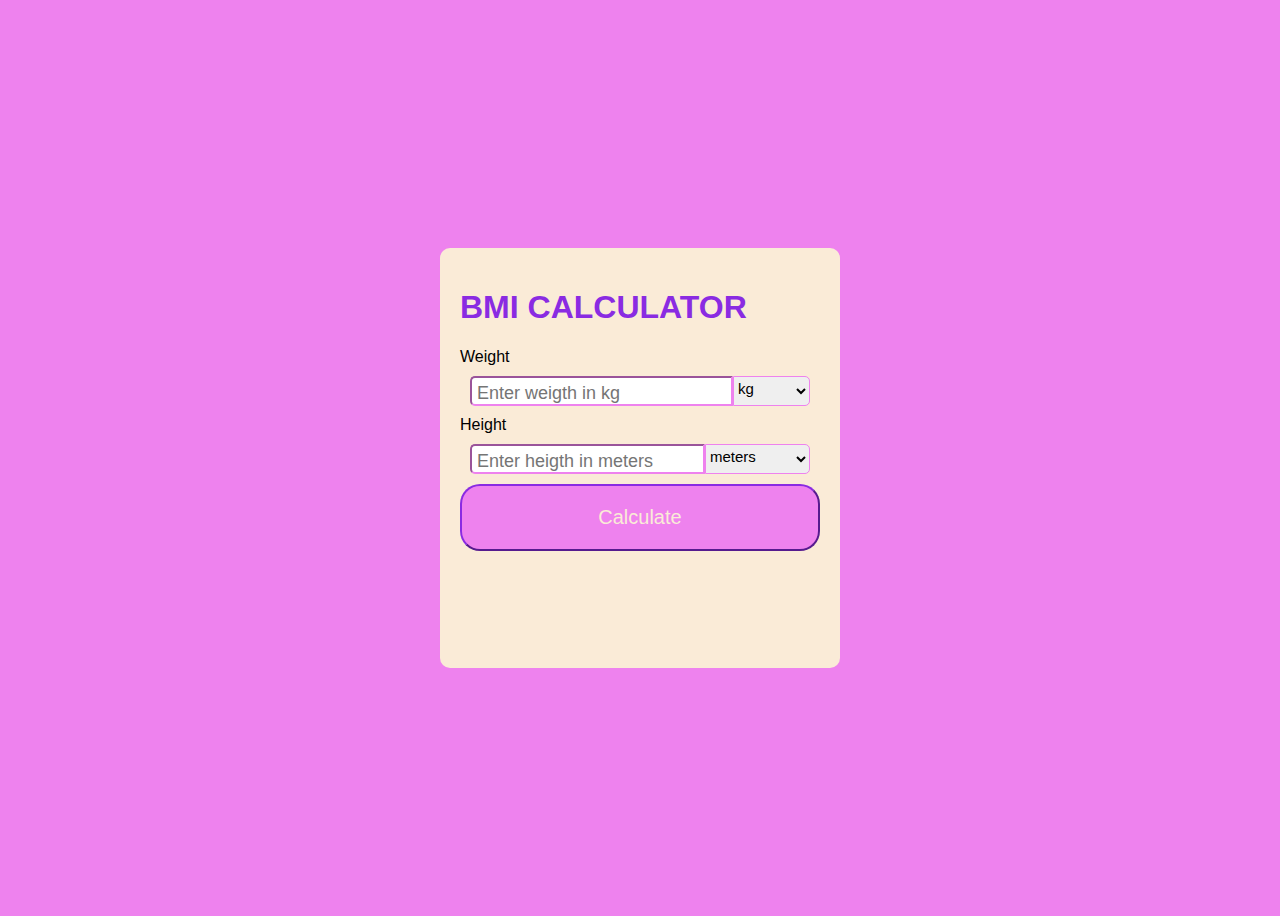
<file: BMI/index.html>
<!DOCTYPE html>
<html lang="en">
<head>
    <meta charset="UTF-8">
    <meta name="viewport" content="width=device-width, initial-scale=1.0">
    <title>Document</title>
    <link rel="stylesheet" type="text/css" href="style.css">
</head>
<body>
    <div class="bmi">
        <h1>BMI CALCULATOR</h1>
    <div class="data">
        <label>Weight</label>
        <div class="con" id="cont" >
            <input type="text" id="inpiutinweigthkg" placeholder="Enter weigth in kg" />
            <input type="text" id="inputinweigthpounds" placeholder="Enter weight in pounds" />

            <select id="weight">
                <option value="kg">kg</option>
                <option value="pounds">pounds</option>
            </select>
        </div>
       
        <div>
        <label>Height</label>
        <div class="con" >
        
            <input type="number"id="inputinHeigthmt"  placeholder="Enter heigth in meters"/>
            <input type="number"id="inputinHeigthcmt"  placeholder="Enter heigth in centimeters"/>
            <input type="number"id="inputinHeigthfeets"  placeholder="feets"/>
            <input type="number"id="inputinHeigthin"  placeholder="inches"/>
        <select id="Height">
            <option value="meters">meters</option>
            <option value="centimeters">centimeters</option>
            <option value="feet">feet</option>
        </select>
        </div>
        </div>
        <button onclick="calculate()">Calculate</button>
    </div>
    <div class="result">
          <h2> Your BMI is 18.2</h2>
          <p id="sa">you need to gain Weight</p>
          <div class="measure">
            <p>below 18.5 – you're in the underweight range</p>
              <p> 18.5 to 24.9 – you're in the healthy weight range</p>
            <p> 25 to 29.9 – you're in the overweight range</p>
            <p> 30 or over – you're in the obese range</p>
          </div>
          <button onclick="window.location.reload()">Try once</button>
    </div>
   
</div>     
</body>
<script>
    let weight=document.getElementById('weight')
    let height=document.getElementById('Height')
    let weightinkg=document.getElementById('inpiutinweigthkg')
    let weightinpounds=document.getElementById('inputinweigthpounds')
    let heightinmt=document.getElementById('inputinHeigthmt')
    let heightincm=document.getElementById('inputinHeigthcmt')
    let heightinfeet=document.getElementById('inputinHeigthfeets')
    let heightininch=document.getElementById('inputinHeigthin')
     let result=document.querySelector('.result')
     let form=document.querySelector('.data')
     weight.addEventListener('change',()=>{
     if(weight.value=='kg'){
          weightinkg.style.display='block';
          weightinpounds.style.display='none';
     }
     else{
        weightinkg.style.display='none';
        weightinpounds.style.display='block';
     }
       
    })
    height.addEventListener('change',()=>{
        if(height.value=='meters'){
            heightinmt.style.display='block';
            heightincm.style.display='none';
            heightinfeet.style.display='none';
            heightininch.style.display='none';
        }
        if(height.value=='centimeters'){
            heightinmt.style.display='none';
            heightincm.style.display='block';
            heightinfeet.style.display='none';
            heightininch.style.display='none';
        }
        if(height.value=='feet'){
            heightinmt.style.display='none';
            heightincm.style.display='none';
            heightinfeet.style.display='block';
            heightininch.style.display='block';
        }
        
    })
    function calculate(){
        let heightinpmt=0;
        let weightinpkg=0;
        if(weight.value=='kg'){
            weightinpkg=weightinkg.value;
        }
        else if(weight.value=='pounds'){
            weightinpkg=weightinpounds.value*0.453592;
        }
        if(height.value=='meters'){
            heightinpmt=heightinmt.value;
        }
        else if(height.value=='centimeters'){
            heightinpmt=heightincm.value*0.01;
        }
        else{
            heightinpmt=heightinfeet.value*0.3048+heightininch.value*0.0254;
        }
        let bmi=weightinpkg/(heightinpmt*heightinpmt);
        let status=''
        if(bmi<=18.5){
               status='you need to gain weight'
        }
        else if(bmi>=18.5 && bmi<=24.9){
            status='you are fit'
        }
        else{
            status='you are obese'
        }
        result.style.display='block';
        form.style.display='none';
        document.querySelector('.result h2').innerHTML='your BMI is: '+bmi.toFixed(3);
        document.querySelector('.result p').innerHTML=status;
         
    }

</script>
</html>
</file>
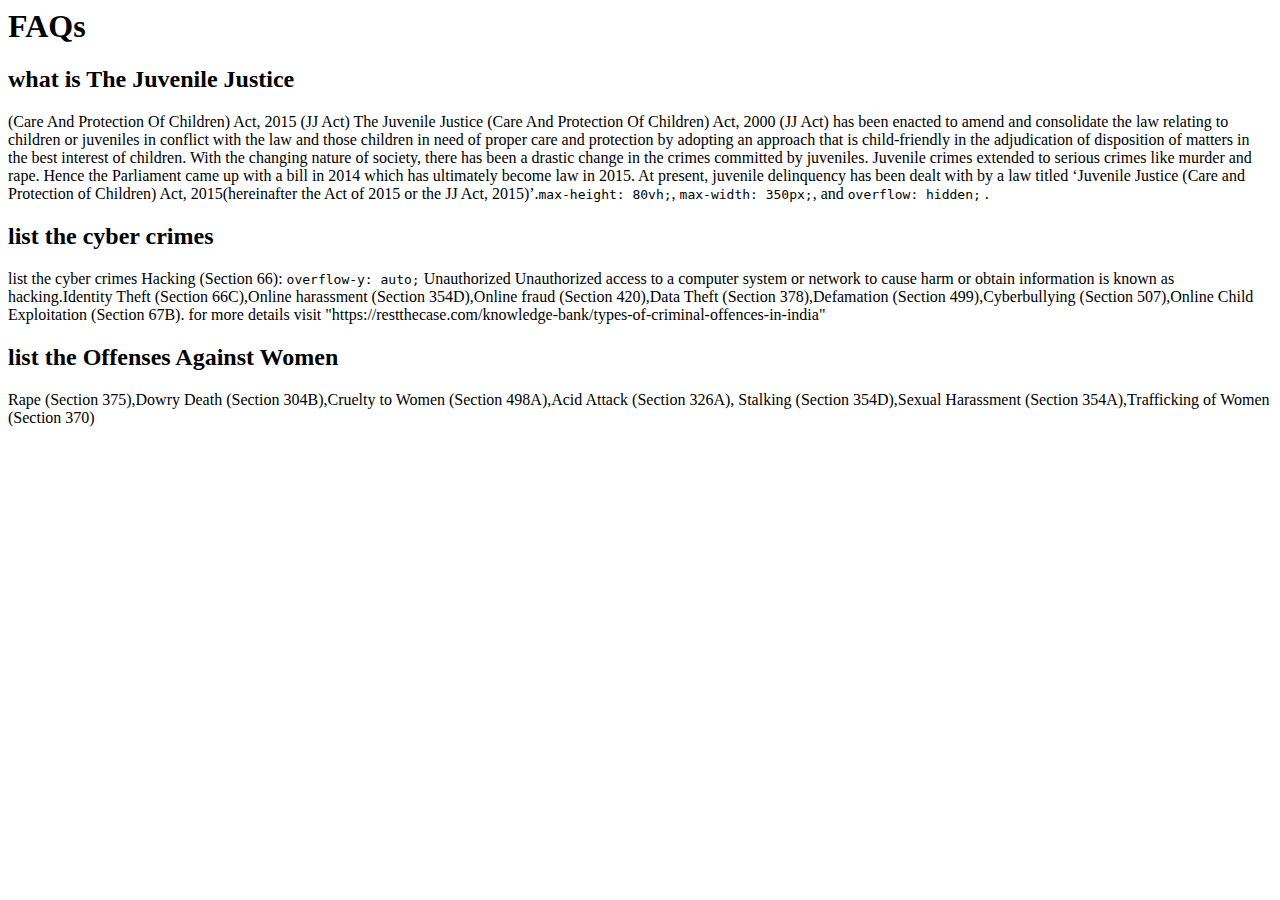
<file: Dialogflow_KnowledgeBase.html>
<html>
<head><title>Dialogflow Knowledge Base</title></head>
<body>
<h1>FAQs</h1>

<h2>what is The Juvenile Justice 
</h2>
<p> (Care And Protection Of Children) Act, 2015 (JJ Act)	The Juvenile Justice (Care And Protection Of Children) Act, 2000 (JJ Act) has been enacted to amend and consolidate the law relating to children or juveniles in conflict with the law and those children in need of proper care and protection by adopting an approach that is child-friendly in the adjudication of disposition 
    of matters in the best interest of children. With the changing nature of society, there has been a drastic change in the crimes committed by juveniles. Juvenile crimes extended to serious crimes like murder and rape. Hence the Parliament came up with a bill in 2014 which has ultimately become law in 2015. At present, juvenile delinquency has been dealt with by a law titled ‘Juvenile Justice (Care and Protection of Children) Act, 2015(hereinafter the Act of 2015 or the JJ Act, 2015)’.<code>max-height: 80vh;</code>, <code>max-width: 350px;</code>, and <code>overflow: hidden;</code> .</p>

<h2>list the cyber crimes
</h2>
<p> list the cyber crimes	Hacking (Section 66):
    <code>overflow-y: auto;</code> Unauthorized Unauthorized access to a computer system or network to cause
     harm or obtain information is known as hacking.Identity Theft (Section 66C),Online harassment (Section 354D),Online fraud (Section 420),Data Theft (Section 378),Defamation (Section 499),Cyberbullying (Section 507),Online Child Exploitation (Section 67B). for more details visit "https://restthecase.com/knowledge-bank/types-of-criminal-offences-in-india"</p>

<h2>list the Offenses Against Women
</h2>
<p>Rape (Section 375),Dowry Death (Section 304B),Cruelty to Women (Section 498A),Acid Attack (Section 326A),
    Stalking (Section 354D),Sexual Harassment (Section 354A),Trafficking of Women (Section 370)
</p>


</body>
</html>
</file>
<file: BMI/style.css>
*{
    margin:0 px;
    padding: 0px;
    box-sizing: border-box;
}
body{
    background-color: violet;
    height:100vh;
    display:flex;
    justify-content: center;
    align-items: center;
}
.bmi{
     background-color: antiquewhite;
     margin: 30px;
     padding:20px;
     border-radius:10px;
     width:400px;
     height: 420px;
}
.data{
   width:100%;
}
.con{
    padding:5px;
    margin:5px;
    text-decoration-thickness: 2px;
    display:flex;
}
h1{
   color:blueviolet;
   font-family: 'Franklin Gothic Medium', 'Arial Narrow', Arial, sans-serif;
}
input{
    width:100%;
    font-size: 18px;
    border-radius: 5px 0px 0px 5px;
    border-color:violet;
    padding:5px 0px 0px 5px;
}
label{
    font-family: 'Franklin Gothic Medium', 'Arial Narrow', Arial, sans-serif;
}
select{
    display:flex;
    font-size: 15px;
    font-weight: 200px;
    border-color: violet;
    font-family: 'Franklin Gothic Medium', 'Arial Narrow', Arial, sans-serif;
    border-radius: 0px 5px 5px 0px;
    padding:0px 5px 5px 0px;
}
option{
    border: 2px  violet;
    background-color: violet;
}
input:focus,select:focus{
    outline: 2px blueviolet;
}
#inputinweigthpounds{
    display:none;
}
#inputinHeigthin{
    display:none;
}
#inputinHeigthcmt{
    display:none;
}
#inputinHeigthfeets{
    display:none;
}



button{
    width:100%;
    border-radius: 20px;
    margin:30px,30px,30px,30px;
    padding: 20px;
    font-size:20px;
    color:antiquewhite;
    background-color: violet;
     border-color: blueviolet;
}
.result{
    border-top: 30px;
    padding: 30px;
    border-radius: 15px;
    justify-content: center;
    align-items: center;
    background-color: plum;
    display:none;
}
h2{
    color: blueviolet;
    font-size: 25px;
    font-family: 'Gill Sans', 'Gill Sans MT', Calibri, 'Trebuchet MS', sans-serif;
}
.measure{
    font-size: 17px;
    font-family: 'Franklin Gothic Medium', 'Arial Narrow', Arial, sans-serif;
}
#sa{
    font-size: 20px;
    font-family: 'Franklin Gothic Medium', 'Arial Narrow', Arial, sans-serif;
    color: purple;
}
</file>
